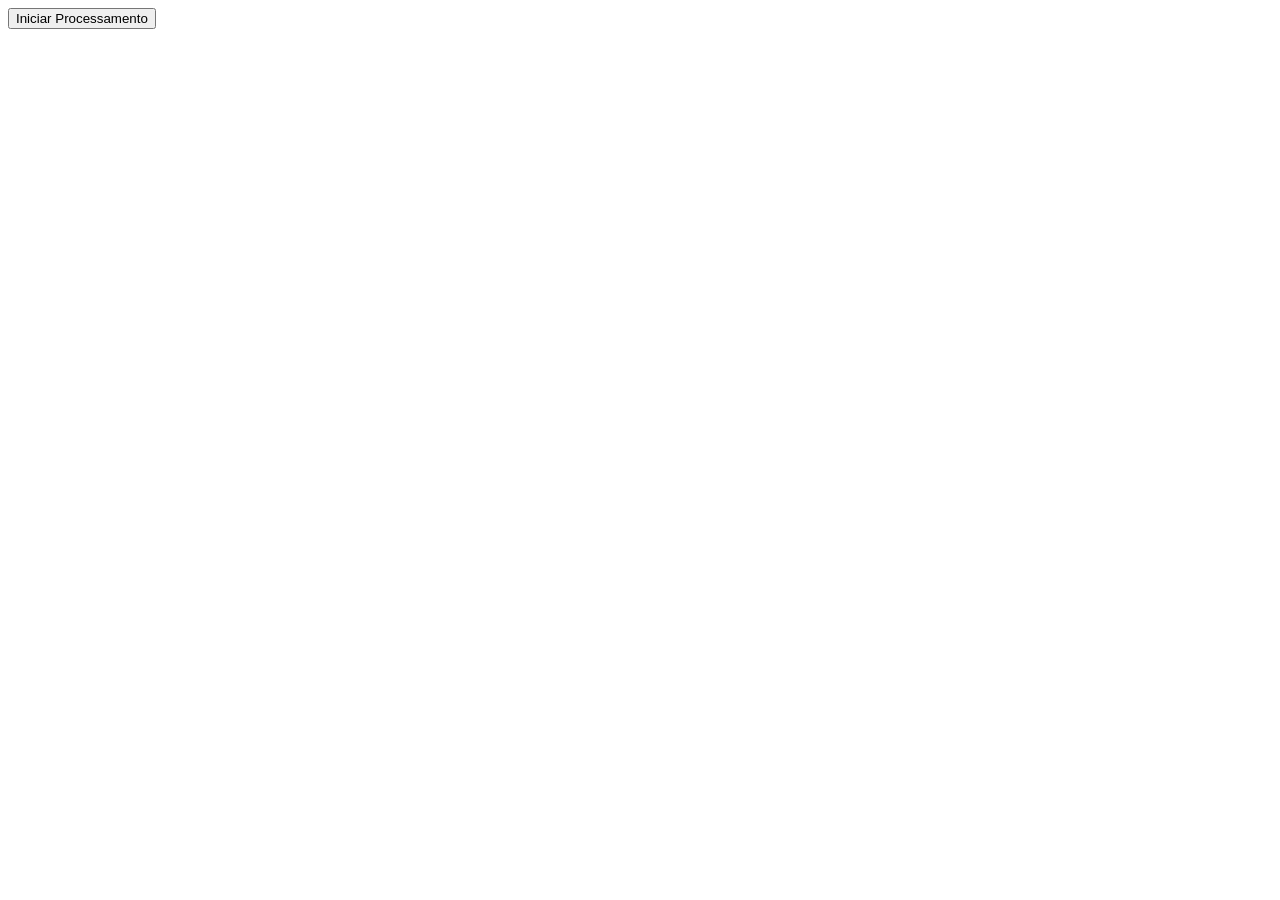
<file: index.html>
<!DOCTYPE html>
<html lang="pt-br">
<head>
    <meta charset="UTF-8">
    <meta name="viewport" content="width=device-width, initial-scale=1.0">
    <title>Lista de Nomes</title>
</head>
<body>
    <div>
        <button onclick="exibirNome()">Iniciar Processamento</button>
    </div>
    <ul class="listanomes"></ul>
</body>
</html>
</file>
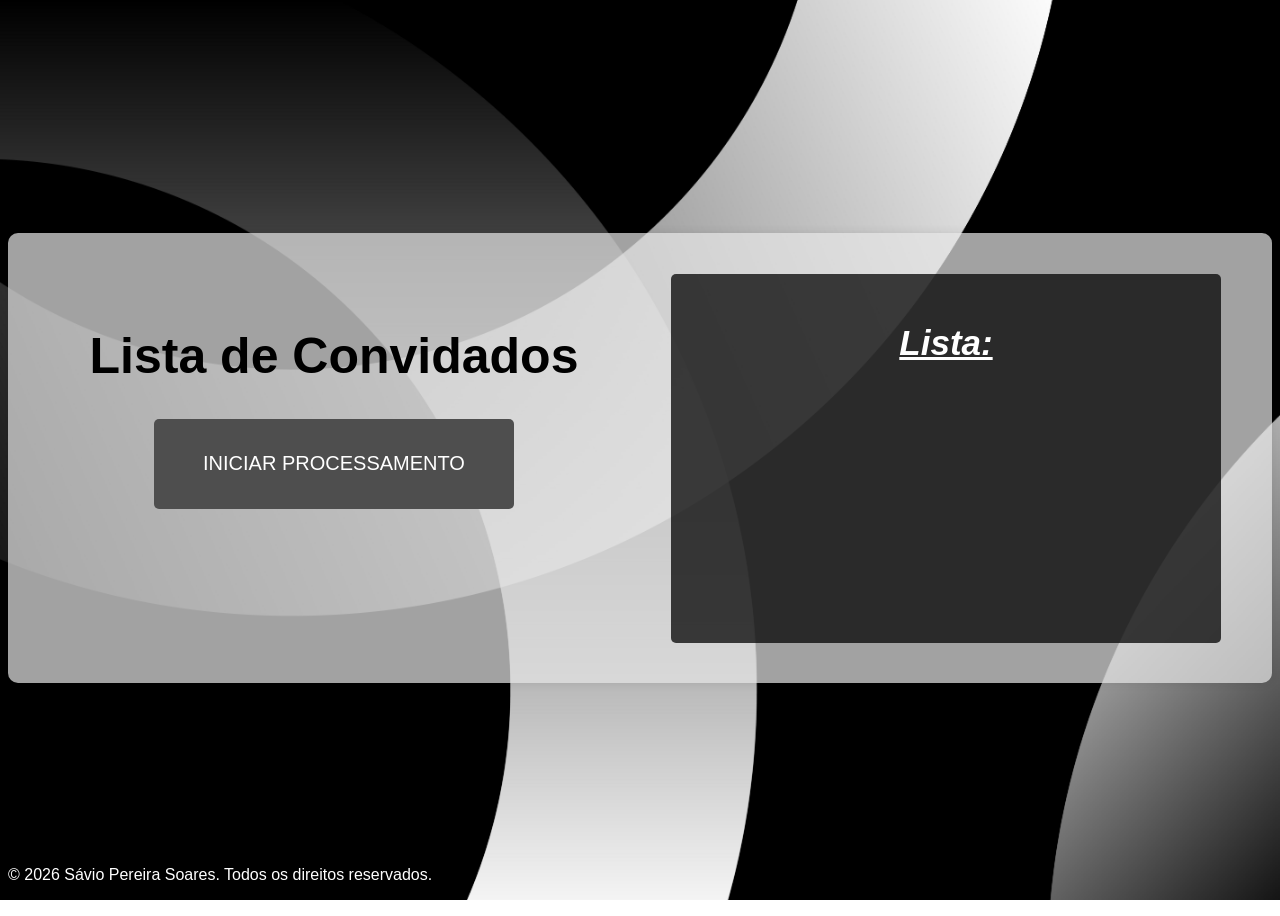
<file: Aula_0752026/index.html>
<!DOCTYPE html>
<html lang="pt-br">
<head>
    <meta charset="UTF-8">
    <meta name="viewport" content="width=device-width, initial-scale=1.0">
    <title>Lista de Nomes</title>
    <link rel="stylesheet" href="style.css">
</head>
<body>
    
    <div class="container">
        <div id="divisor1">
            <h1>Lista de Convidados</h1>
            <button onclick="exibirNome()">INICIAR PROCESSAMENTO</button>
        </div>
        <div id="divisor2">
            <h2>Lista:</h2>
            <ul id="listanomes"></ul>
        </div>
    </div>
    <footer>
        <p>&copy; 2026 Sávio Pereira Soares. Todos os direitos reservados.</p>
    </footer>
    <script src="script.js"></script>
</body>
</html>
</file>
<file: Aula_0752026/style.css>
* {
    box-sizing: border-box;
}
body {
    font-family: Cambria, sans-serif;
    display: flex;
    align-items: center;
    background-image: url(b1f93f4f-1c96-43ab-8c65-9b1458c1d0d6.jpg);
    background-size: cover;
    background-repeat: no-repeat;
    background-attachment: fixed;
    height: 100vh;
    position: relative;
}
.container{
    padding: 20px;
    background-color: #e6e6e6b4;
    border-radius: 10px;
    box-shadow: 0 0 10px rgba(0, 0, 0, 0.1);
    width: 100%;
    height: 50vh;
    display: flex;
    justify-content: space-around; 
    align-items: center;
}
#divisor1, #divisor2 {
    display: inline-block;
    height: 90%;
    padding: 20px;
    width: 45%;
    text-align: center;
}
#divisor1 {
    font-size: 25px;
}
#divisor2 {
    background-color: rgba(0, 0, 0, 0.74);
    color: white;
    border-radius: 5px;
}
h2 {
    font-size: 35px;
    font-style: italic;
    text-decoration: underline;
}
li {
    font-size: 25px;
}
button {
    padding: 10px 20px;
    background-color: #4e4e4e;
    font-size: 20px;
    color: white;
    border: none;
    border-radius: 5px;
    cursor: pointer;
    width: 40vh;
    height: 10vh;
}
button:hover {
    background-color: #666666;
}
#listanomes{
    font-size: larger;
    list-style-type: none;
    padding: 0;
    margin: 0;
}
footer {
    color: white;
    position: fixed;
    display: flex;
    bottom: 0;
}
</file>
